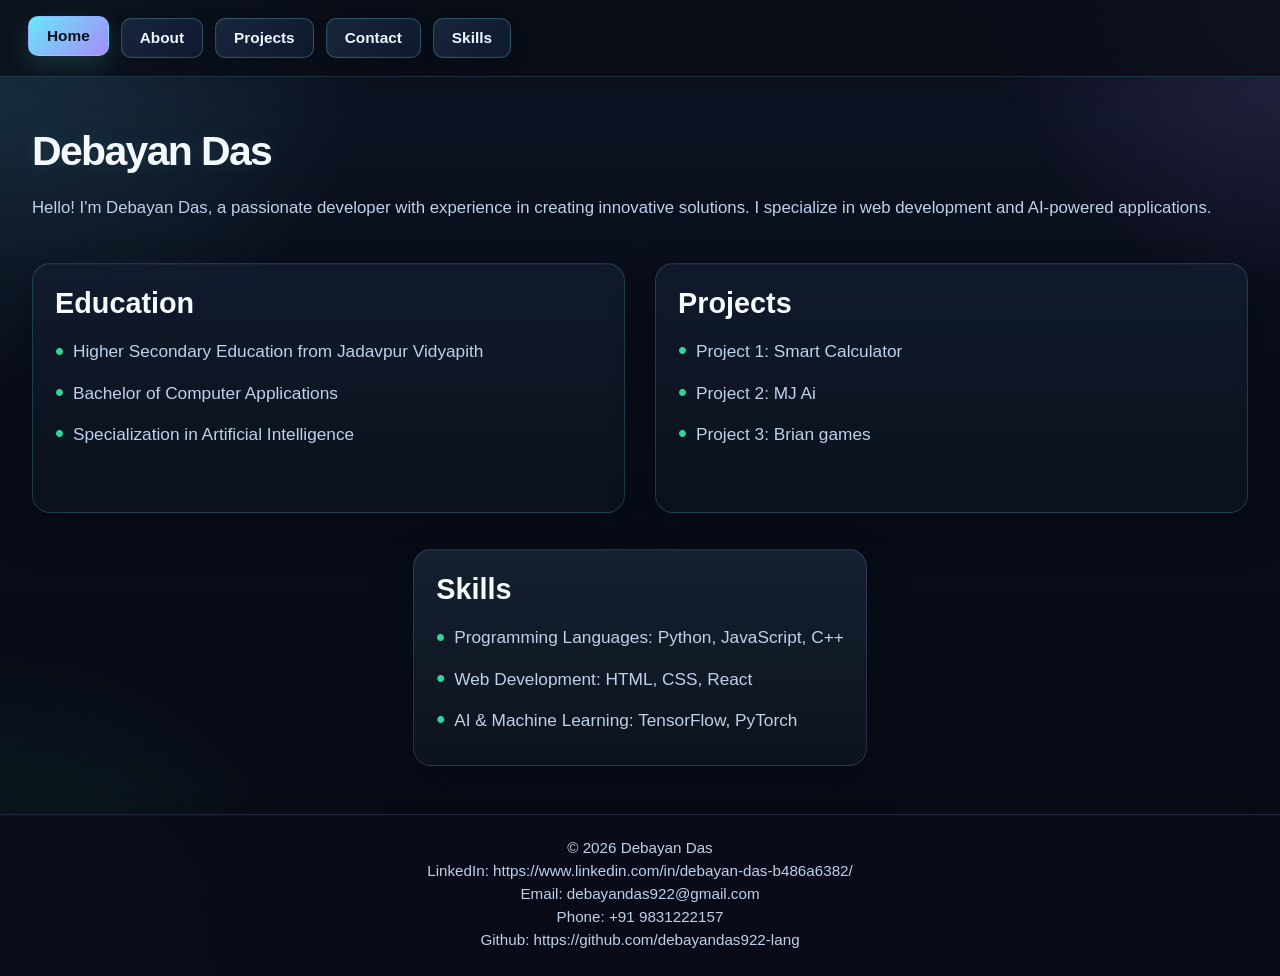
<file: index..html>
<!DOCTYPE html>
<html lang="en">
<head>
    <meta charset="UTF-8" />
    <meta name="viewport" content="width=device-width, initial-scale=1.0" />
    <title>Debayan Das | Portfolio</title>
    <link rel="stylesheet" href="Style.css" />
</head>
<body>
    <header class="top-header">
        <nav class="top-nav" aria-label="Main navigation">
            <a href="index..html" aria-current="page">Home</a>
            <a href="#about">About</a>
            <a href="#projects">Projects</a>
            <a href="contact.html">Contact</a>
            <a href="#skills">Skills</a>
        </nav>
    </header>

    <main class="page-wrap">
        <section class="about" id="about">
            <h1>Debayan Das</h1>
            <p>Hello! I'm Debayan Das, a passionate developer with experience in creating innovative solutions. I specialize in web development and AI-powered applications.</p>
        </section>

        <section class="info-grid">
            <article class="info-card" id="education">
                <h2>Education</h2>
                <ul>
                    <li>Higher Secondary Education from Jadavpur Vidyapith</li>
                    <li>Bachelor of Computer Applications</li>
                    <li>Specialization in Artificial Intelligence</li>
                </ul>
            </article>

            <article class="info-card" id="projects">
                <h2>Projects</h2>
                <ul>
                    <li>Project 1: Smart Calculator</li>
                    <li>Project 2: MJ Ai</li>
                    <li>Project 3: Brian games</li>
                </ul>
            </article>

            <article class="info-card skill-card" id="skills">
                <h2>Skills</h2>
                <ul>
                    <li>Programming Languages: Python, JavaScript, C++</li>
                    <li>Web Development: HTML, CSS, React</li>
                    <li>AI & Machine Learning: TensorFlow, PyTorch</li>
                </ul>
            </article>
        </section>
    </main>

    <footer class="site-footer">
        <p>© 2026 Debayan Das</p>
        <p>LinkedIn: https://www.linkedin.com/in/debayan-das-b486a6382/ </p>
        <P>Email: debayandas922@gmail.com</P>
        <p>Phone: +91 9831222157</p>
        <p>Github: https://github.com/debayandas922-lang </p>
    </footer>
</body>
</html>
</file>
<file: Style.css>
* {
    box-sizing: border-box;
}

:root {
    --bg: #090d19;
    --bg-2: #111a2d;
    --panel: rgba(19, 29, 48, 0.8);
    --panel-soft: rgba(26, 43, 66, 0.75);
    --line: rgba(148, 163, 184, 0.18);
    --text: #edf6ff;
    --muted: #bfd0ea;
    --accent: #67e8f9;
    --accent-2: #a78bfa;
    --accent-3: #34d399;
    --button: #1a2a41;
    --shadow: rgba(4, 10, 22, 0.6);
}

html {
    scroll-behavior: smooth;
}

body {
    margin: 0;
    min-height: 100vh;
    background:
        radial-gradient(circle at top left, rgba(103, 232, 249, 0.16), transparent 24%),
        radial-gradient(circle at top right, rgba(167, 139, 250, 0.18), transparent 18%),
        radial-gradient(circle at bottom left, rgba(52, 211, 153, 0.12), transparent 20%),
        linear-gradient(180deg, #0d1324 0%, var(--bg) 38%, #070b14 100%);
    color: var(--text);
    font-family: "Segoe UI", Tahoma, Geneva, Verdana, sans-serif;
    display: flex;
    flex-direction: column;
}

.top-header {
    background: rgba(8, 12, 20, 0.78);
    border-bottom: 1px solid rgba(103, 232, 249, 0.18);
    backdrop-filter: blur(12px);
    position: sticky;
    top: 0;
    z-index: 20;
    box-shadow: 0 8px 24px rgba(0, 0, 0, 0.12);
}

.top-nav {
    max-width: 1320px;
    margin: 0 auto;
    display: flex;
    gap: 12px;
    flex-wrap: wrap;
    padding: 18px 28px;
}

.top-nav a,
.top-nav .nav-item {
    display: inline-block;
    text-decoration: none;
    border: 1px solid rgba(103, 232, 249, 0.25);
    background: linear-gradient(135deg, rgba(26, 42, 65, 0.9) 0%, rgba(17, 27, 49, 0.9) 100%);
    color: var(--text);
    padding: 10px 18px;
    border-radius: 10px;
    font-size: 0.96rem;
    font-weight: 600;
    cursor: pointer;
    transition: all 0.22s ease;
    box-shadow: inset 0 0 0 1px rgba(255,255,255,0.02), 0 6px 18px rgba(0,0,0,0.12);
}

.top-nav .nav-item {
    cursor: default;
}

.top-nav a:hover,
.top-nav .nav-item:hover,
.top-nav a[aria-current="page"] {
    background: linear-gradient(135deg, var(--accent) 0%, var(--accent-2) 100%);
    color: #07131c;
    transform: translateY(-2px);
    box-shadow: 0 10px 25px rgba(103, 232, 249, 0.14);
}

.page-wrap {
    max-width: 1320px;
    width: 100%;
    margin: 0 auto;
    padding: 40px 32px 48px;
    flex: 1;
}

.about {
    margin-bottom: 28px;
    padding: 12px 0;
}

.about h1 {
    margin: 0 0 20px;
    font-size: clamp(2.5rem, 3.2vw, 4.2rem);
    line-height: 1.1;
    font-weight: 800;
    letter-spacing: -0.04em;
    color: #f4f8ff;
    text-shadow: 0 0 18px rgba(103, 232, 249, 0.12);
}

.about p {
    margin: 0;
    max-width: 1200px;
    font-size: clamp(1.05rem, 1.3vw, 1.35rem);
    line-height: 1.7;
    color: var(--muted);
}

.info-grid {
    display: grid;
    grid-template-columns: repeat(2, minmax(280px, 1fr));
    gap: 28px 30px;
    margin-top: 18px;
}

.info-card {
    background: linear-gradient(180deg, rgba(19, 29, 48, 0.82) 0%, rgba(12, 18, 28, 0.94) 100%);
    border: 1px solid rgba(103, 232, 249, 0.18);
    border-radius: 18px;
    padding: 22px 22px 16px;
    min-height: 250px;
    box-shadow: 0 18px 35px var(--shadow), inset 0 1px 0 rgba(255,255,255,0.03);
    backdrop-filter: blur(10px);
    -webkit-backdrop-filter: blur(10px);
}

.info-card h2 {
    margin: 0 0 18px;
    font-size: clamp(1.8rem, 2vw, 2.5rem);
    line-height: 1.2;
    font-weight: 700;
    color: #f7fbff;
}

.info-card ul {
    list-style: none;
    margin: 0;
    padding: 0;
}

.info-card li {
    position: relative;
    padding-left: 18px;
    margin-bottom: 14px;
    font-size: 1.08rem;
    line-height: 1.6;
    color: var(--muted);
}

.info-card li::before {
    content: "•";
    position: absolute;
    left: 0;
    top: 0;
    font-size: 1.6rem;
    line-height: 1;
    color: var(--accent-3);
}

.skill-card {
    grid-column: 1 / -1;
    max-width: 760px;
    margin: 8px auto 0;
    min-height: 190px;
    background: linear-gradient(180deg, rgba(21, 33, 49, 0.98) 0%, rgba(13, 19, 29, 0.98) 100%);
    border-color: rgba(167, 139, 250, 0.2);
}

.site-footer {
    border-top: 1px solid rgba(167, 139, 250, 0.18);
    background: rgba(9, 13, 24, 0.92);
    padding: 18px 28px 22px;
    text-align: center;
    color: var(--muted);
    box-shadow: inset 0 1px 0 rgba(255,255,255,0.02), 0 -10px 25px rgba(0,0,0,0.12);
}

.site-footer p {
    margin: 6px 0;
    font-size: 0.95rem;
}

.github-link {
    display: inline-flex;
    align-items: center;
    gap: 10px;
    margin-top: 10px;
    color: var(--text);
    font-weight: 700;
    text-decoration: none;
    transition: color 0.2s ease, transform 0.2s ease;
}

.github-link:hover {
    color: var(--accent);
    transform: translateY(-2px);
}

.github-link img {
    width: 36px;
    height: 36px;
    border: 2px solid var(--accent);
    border-radius: 50%;
}

.contact-page {
    max-width: 900px;
}

.contact-intro {
    margin: 18px 0 28px;
}

.eyebrow {
    margin: 0 0 10px;
    color: var(--accent-3);
    font-size: 0.86rem;
    font-weight: 700;
    letter-spacing: 0.12em;
    text-transform: uppercase;
}

.contact-intro h1 {
    margin: 0 0 16px;
    font-size: clamp(2.5rem, 6vw, 4.4rem);
    line-height: 1.05;
    color: #f4f8ff;
}

.contact-intro > p:last-child {
    max-width: 680px;
    margin: 0;
    color: var(--muted);
    font-size: 1.1rem;
    line-height: 1.7;
}

.contact-form {
    display: grid;
    grid-template-columns: repeat(2, minmax(0, 1fr));
    gap: 20px;
    padding: 28px;
    background: linear-gradient(180deg, rgba(19, 29, 48, 0.9) 0%, rgba(12, 18, 28, 0.96) 100%);
    border: 1px solid rgba(103, 232, 249, 0.2);
    border-radius: 18px;
    box-shadow: 0 18px 35px var(--shadow), inset 0 1px 0 rgba(255,255,255,0.03);
}

.form-field {
    display: flex;
    flex-direction: column;
    gap: 8px;
}

.form-field-wide,
.submit-button,
.form-status {
    grid-column: 1 / -1;
}

.form-field label {
    color: var(--text);
    font-weight: 600;
}

.form-field input,
.form-field textarea {
    width: 100%;
    border: 1px solid var(--line);
    border-radius: 10px;
    padding: 13px 14px;
    background: rgba(7, 11, 20, 0.72);
    color: var(--text);
    font: inherit;
    transition: border-color 0.2s ease, box-shadow 0.2s ease;
}

.form-field textarea {
    resize: vertical;
    min-height: 150px;
}

.form-field input:focus,
.form-field textarea:focus {
    outline: none;
    border-color: var(--accent);
    box-shadow: 0 0 0 3px rgba(103, 232, 249, 0.14);
}

.submit-button {
    justify-self: start;
    border: 0;
    border-radius: 10px;
    padding: 12px 20px;
    background: linear-gradient(135deg, var(--accent) 0%, var(--accent-2) 100%);
    color: #07131c;
    font: inherit;
    font-weight: 700;
    cursor: pointer;
}

.form-status {
    margin: -4px 0 0;
    color: var(--accent-3);
}

@media (max-width: 640px) {
    .page-wrap {
        padding-left: 18px;
        padding-right: 18px;
    }

    .top-nav {
        padding-left: 18px;
        padding-right: 18px;
    }

    .info-grid {
        grid-template-columns: 1fr;
    }

    .skill-card {
        max-width: 100%;
    }

    .contact-form {
        grid-template-columns: 1fr;
        padding: 20px;
    }

    .form-field-wide,
    .submit-button,
    .form-status {
        grid-column: auto;
    }
}
</file>
